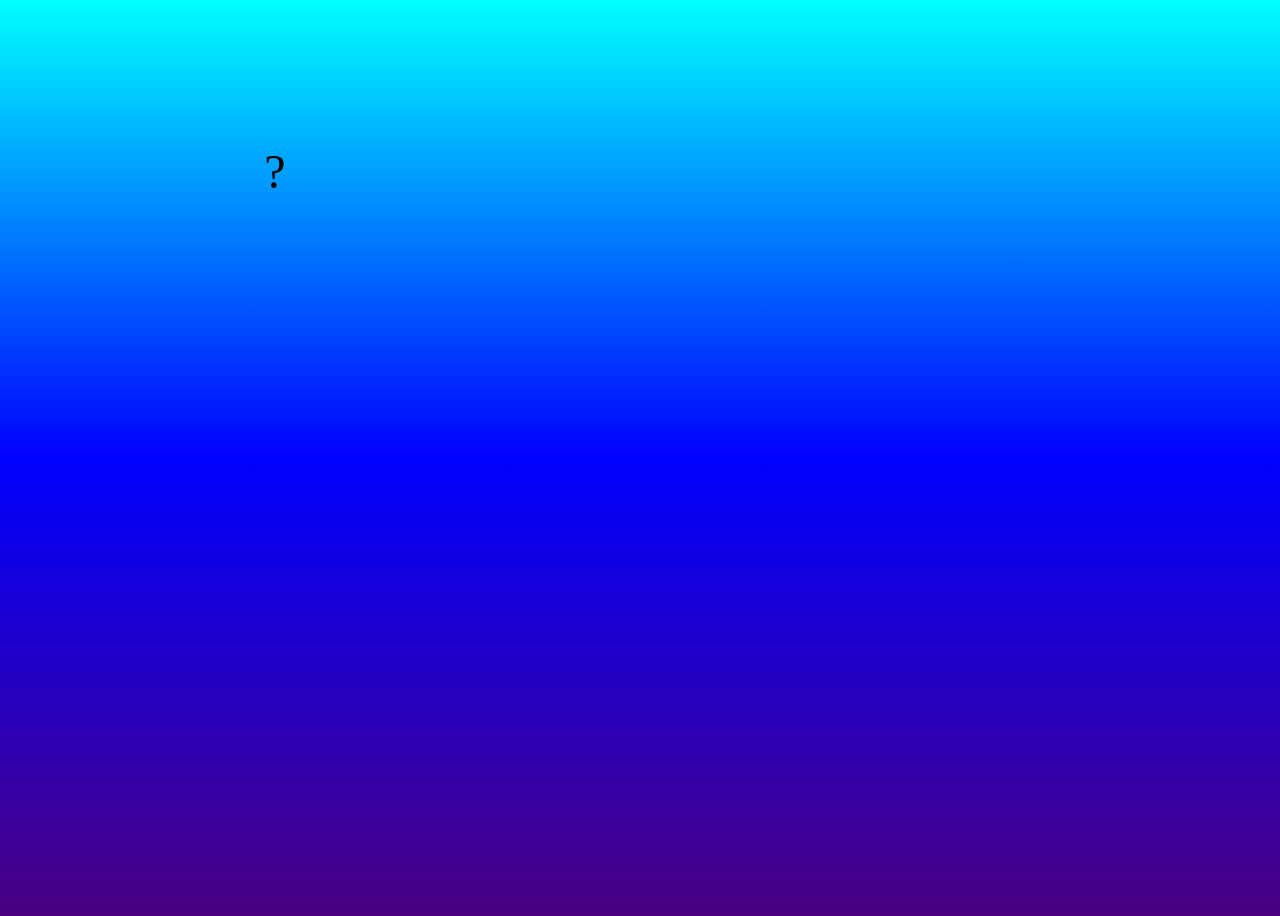
<file: fsd-projects/bouncing-box/index.html>
<!DOCTYPE html>
<html>

<head>
  <meta charset="utf-8" />
  <title>Bouncing Box</title>
  <script src="jquery.min.js"></script>
  <style>
    .box {
      width: 70px;
      height: 70px;
      font-size: 300%;
      text-align: center;
      user-select: none;
      display: block;
      position: absolute;
      top: 100px;
      /* Change me! */
      left: 0px;
    }

    .board { 
  height: 100vh; 
  background-color: #cccccc; 
  background-image: linear-gradient(cyan, blue, indigo); 
}
  </style>
  <!-- 	<script src="//cdnjs.cloudflare.com/ajax/libs/jquery/2.1.1/jquery.min.js"></script> -->
</head>

<body class="board">
  <!-- HTML for the box -->
  <div class="box">?</div>

  <script>
    (function () {
      "use strict";
      /* global jQuery */

      //////////////////////////////////////////////////////////////////
      /////////////////// SETUP DO NOT DELETE //////////////////////////
      //////////////////////////////////////////////////////////////////

      var box = jQuery(".box"); // reference to the HTML .box element
      var board = jQuery(".board"); // reference to the HTML .board element
      var boardWidth = board.width(); // the maximum X-Coordinate of the screen
      var boardHeight = jQuery(window).height();
      // update the boardWidth variable when the window is resized
      jQuery(window).on("resize", function () {
        boardWidth = board.width();
      });

      // Every 50 milliseconds, call the update Function (see below)
      var interval = setInterval(update, 50);
      function endGame() {
        clearInterval(interval);
      }
      let misClicks = 10;

      // Every time the box is clicked, call the handleBoxClick Function (see below)
      box.on("click", handleBoxClick);
      board.on("click", handleBoardClicks);
      // moves the Box to a new position on the screen along the X-Axis
      function moveBoxTo(newPositionX, newPositionY) {
        box.css("left", newPositionX);
        box.css("top", newPositionY);
      }

      // changes the text displayed on the Box
      function changeBoxText(newText) {
        box.text(newText);
      }

      //////////////////////////////////////////////////////////////////
      /////////////////// YOUR CODE BELOW HERE /////////////////////////
      //////////////////////////////////////////////////////////////////

      // TODO 2 - Variable declarations
      var positionX = 0;
      var points = 0;
      var speedX = 10;
      var positionY = 0;
      var speedY = 6;
      var boardClicks = 0;
      var speedMultiply = 3



      /**
       * This Function will be called 20 times/second.
       * Each time it is called, it should move the Box to a new location.
       * If the box drifts off the screen, turn it around!
       */
      function update() {
        positionX += speedX;

        if (positionX > boardWidth) {
          speedX *= -1
        }
        if (positionX < 0) {
          speedX *= -1
        }
       
        positionY += speedY;

        if (positionY > boardHeight) {
          speedY *= -1
        }

        if (positionY < 0) {
          speedY *= -1
        }
        moveBoxTo(positionX, positionY);

      }

      /**
       * This Function will be called each time the box is clicked.
       * Each time it is called, it should perform each of the following actions:
       * - increase the points total
       * - increase the speed
       * - move the box to the left side of the screen.
       */
      function handleBoxClick() {
        positionX = 0;
        points++;
        changeBoxText(points);

         if (points % 3 === 0) {
          speedX = points * speedMultiply;
          speedY = points * speedMultiply;
        }

        // speed += 3
      }
      function handleBoardClicks() {
        boardClicks += 1;
        if (boardClicks - points >= 20) {
          alert("GAME OVER! You misclicked 20 times!"); 
          endGame();
        }
      }
    })();
  </script>
</body>

</html>
</file>
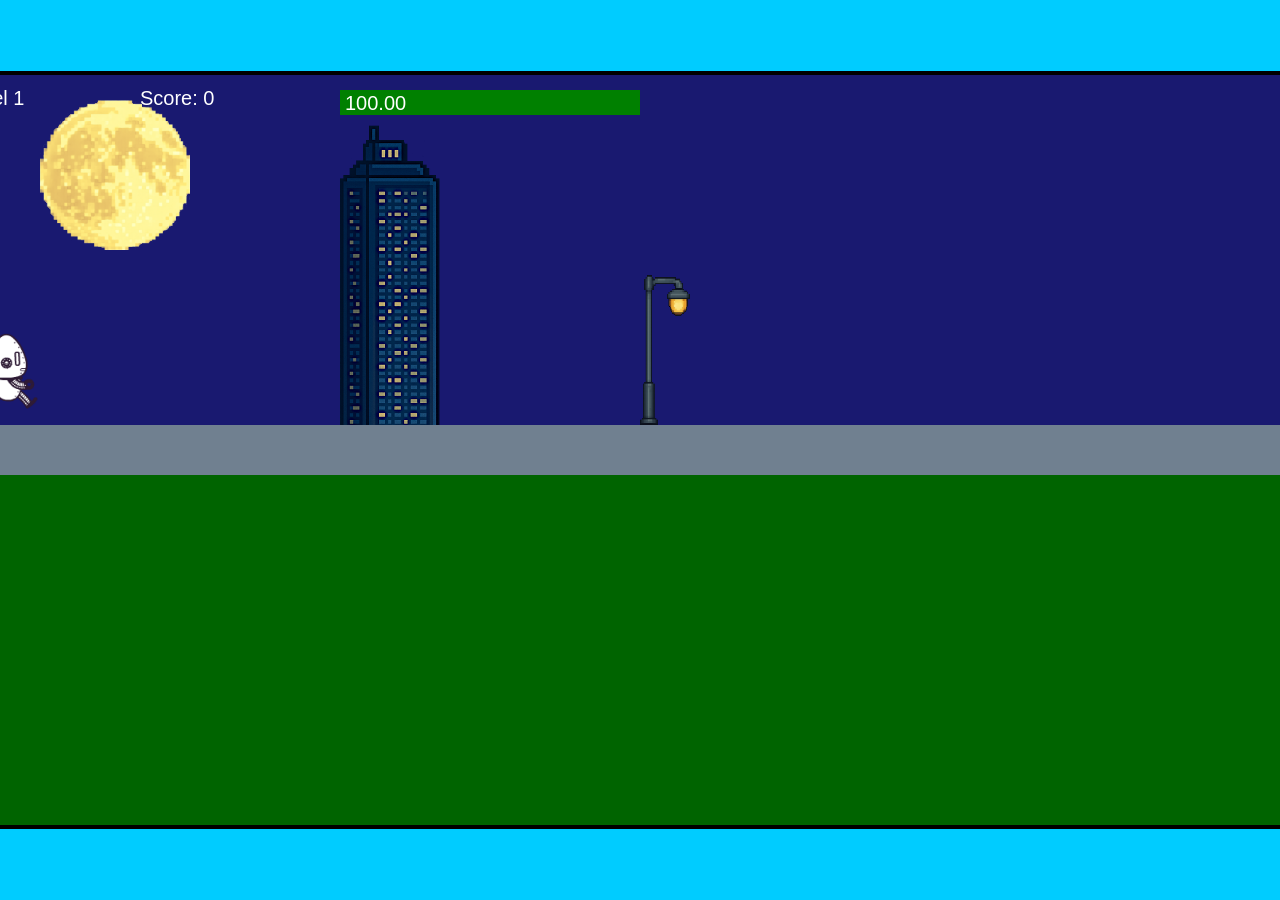
<file: fsd-projects/runtime/index.html>
<!DOCTYPE html>
<html lang="en">
  <head>
    <meta charset="UTF-8" />
    <meta name="viewport" content="width=device-width, initial-scale=1.0" />
    <title>Runtime Neo</title>
    <link rel="stylesheet" href="runtime.css" />
    <script src="https://code.jquery.com/jquery-3.1.0.js"></script>
    <script src="setup.js"></script>
    <script src="levels.js"></script>
    <script src="scenery.js"></script>
    <script src="student.js"></script>
    <script src="main.js"></script>
  </head>
  <body id="body">
    <canvas id="gameCanvas" width="1400" height="750"></canvas>
    <img id="player" src="images/halle.png" />
    <img id="projectile" src="images/projectile.png" />
    <img id="basicPlatform" src="images/interactable/basicPlatform.png" />
    <img id="spikes" src="images/interactable/spikes.png" />
    <img id="bug" src="images/interactable/bug.png" />
    <img id="healthUp" src="images/interactable/healthUp.png" />
    <img id="flag" src="images/interactable/flag.png" />
    <img id="moon" src="images/backgrounds/moon.png" />
    <img id="building" src="images/backgrounds/building.png" />
    <img id="lamp" src="images/backgrounds/lamp.png" />
  </body>
</html>
</file>
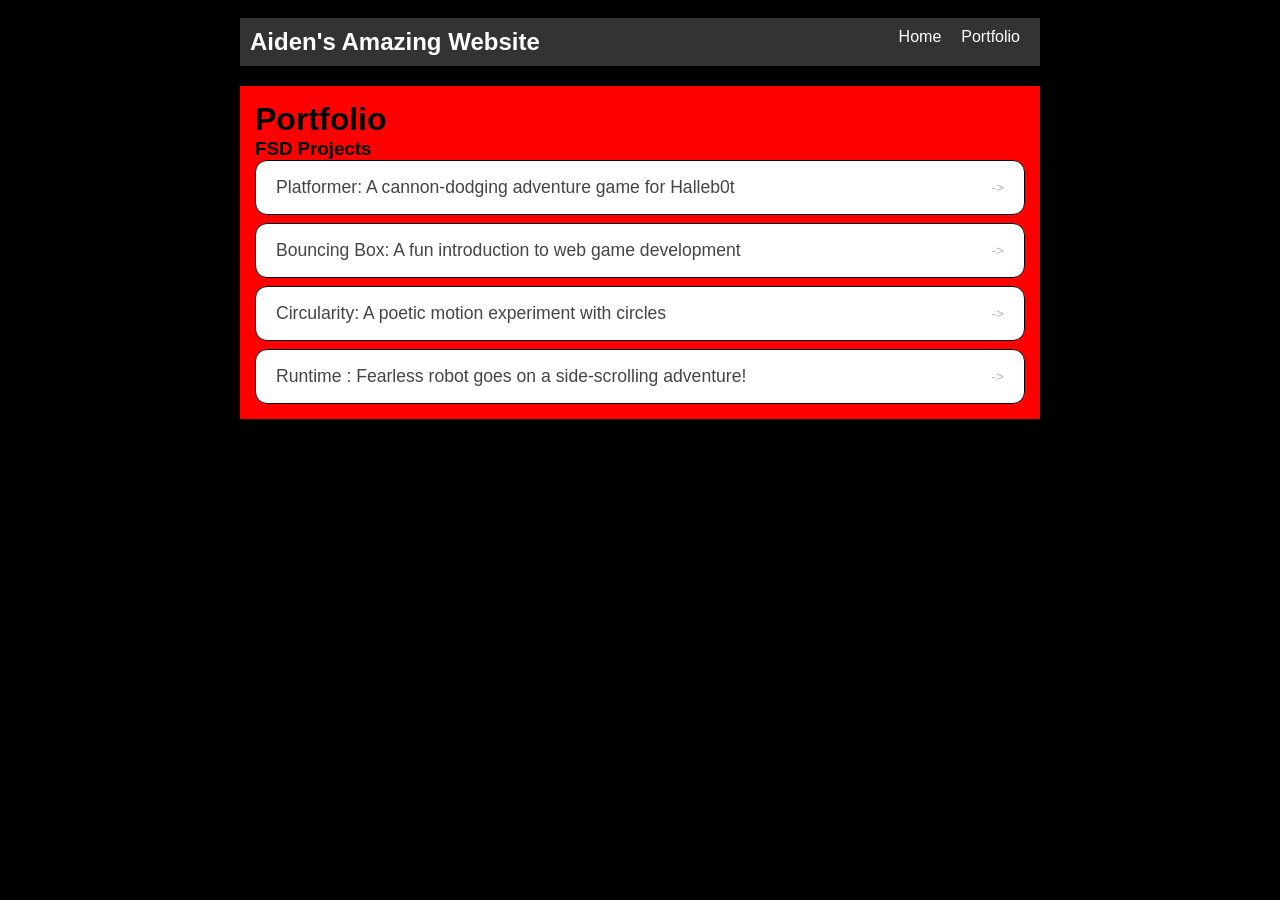
<file: portfolio.html>
<!DOCTYPE html>
<html>

<head>
  <title>Aiden's Amazing Website</title>
</head>

<body>
  <link rel="stylesheet" href="style.css" />

  <!-- All content goes here -->
  <div id="all-contents">
    <nav>
      <h1>Aiden's Amazing Website</h1>
      <ul id="nav-ul">
        <li class="nav-li">
          <a href="index.html">Home</a>
        </li>
        <li class="nav-li">
          <a href="portfolio.html">Portfolio</a>
        </li>
      </ul>
    </nav>

    <main>
      <div class="content">
        <h1>Portfolio</h1>
        <h3>FSD Projects</h3>
        <ul id="portfolio">
          <li>
            <a href="fsd-projects/platformer/">Platformer: A cannon-dodging adventure game for Halleb0t</a>
          </li>
          <li>
            <a href="fsd-projects/bouncing-box/">Bouncing Box: A fun introduction to web game development</a>
          </li>
          <li>
            <a href="fsd-projects/circularity/">Circularity: A poetic motion experiment with circles</a>
          </li>
          <li>
            <a href="fsd-projects/runtime/">Runtime : Fearless robot goes on a side-scrolling adventure!</a>
          </li>
        </ul>

        <!-- ASD Projects will go here -->

      </div>
    </main>
  </div>
</body>

</html>
</file>
<file: fsd-projects/runtime/runtime.css>
/* runtime.css */
/* Styles for Runtime Neo auto-runner game */

img {
  display: none;
}

#gameCanvas {
  position: absolute;
  border: 4px solid #000;
  top: 50%;
  left: 50%;
  transform: translate(-50%, -50%);
}

body {
  margin: 0;
  background-color: #00ccff;
  font-family: Arial, sans-serif;
  text-align: center;
  overflow: hidden;
}
</file>
<file: style.css>
body {
    background: black;
    color: black;
    padding: 10px;
    font-family: Arial, sans-serif;
}

#all-contents {
    max-width: 800px;
    margin: auto;
}

/* navigation menu */
nav {
    background: #333;
    margin: 0 auto;
    display: flex;
    padding: 10px;
    margin-bottom: 20px;
}

h1 {
    display: flex;
    align-items: center;
    color: white;
    flex: 1;
    margin: 0;
}

#nav-ul {
    list-style-type: none;
    margin: 0;
    padding: 0;
    display: flex;
}

.nav-li {
    display: inline-block;
    padding: 0 10px;
}

a {
    text-decoration: none;
    color: white;
}

/* main container area beneath menu */
main {
    background: red;
    display: flex;
    margin-top: 20px;
}

.sidebar {
    margin-right: 25px;
    padding: 10px;
}

.sidebar-img {
    width: 150px;
}

.content {
    flex: 1;
    padding: 15px;
}

/* interests section styles */
#interests {
    border: 4px white ridge;
    padding: 3px;
    margin-top: 20px;
}

h2, h3 {
    margin: 0px;
}

/* Portfolio styles */
.content h1 {
  color: black;
}

#portfolio {
  list-style: none;
  margin: 0;
  padding: 0;
  width: 100%;
  display: flex;
  flex-direction: column;
  gap: 8px;
}

#portfolio li {
  border-radius: 12px;
  overflow: hidden;
}

#portfolio a {
  display: flex;
  justify-content: space-between;
  align-items: center;
  text-decoration: none;
  color: #444;
  padding: 16px 20px;
  font-size: 1.1rem;
  font-weight: 500;
  background: #fff;
  border: 1px solid #000000;
  border-radius: 12px;
  transition: background 0.25s ease, color 0.25s ease, transform 0.25s ease;
}

#portfolio a:hover {
  background: #000;
  color: #fff;
  transform: translateX(4px);
}

#portfolio a::after {
  content: "->";
  font-size: 0.85rem;
  opacity: 0.4;
  transition: opacity 0.25s ease;
  white-space: nowrap;
}

#portfolio a:hover::after {
  opacity: 1;
}
</file>
